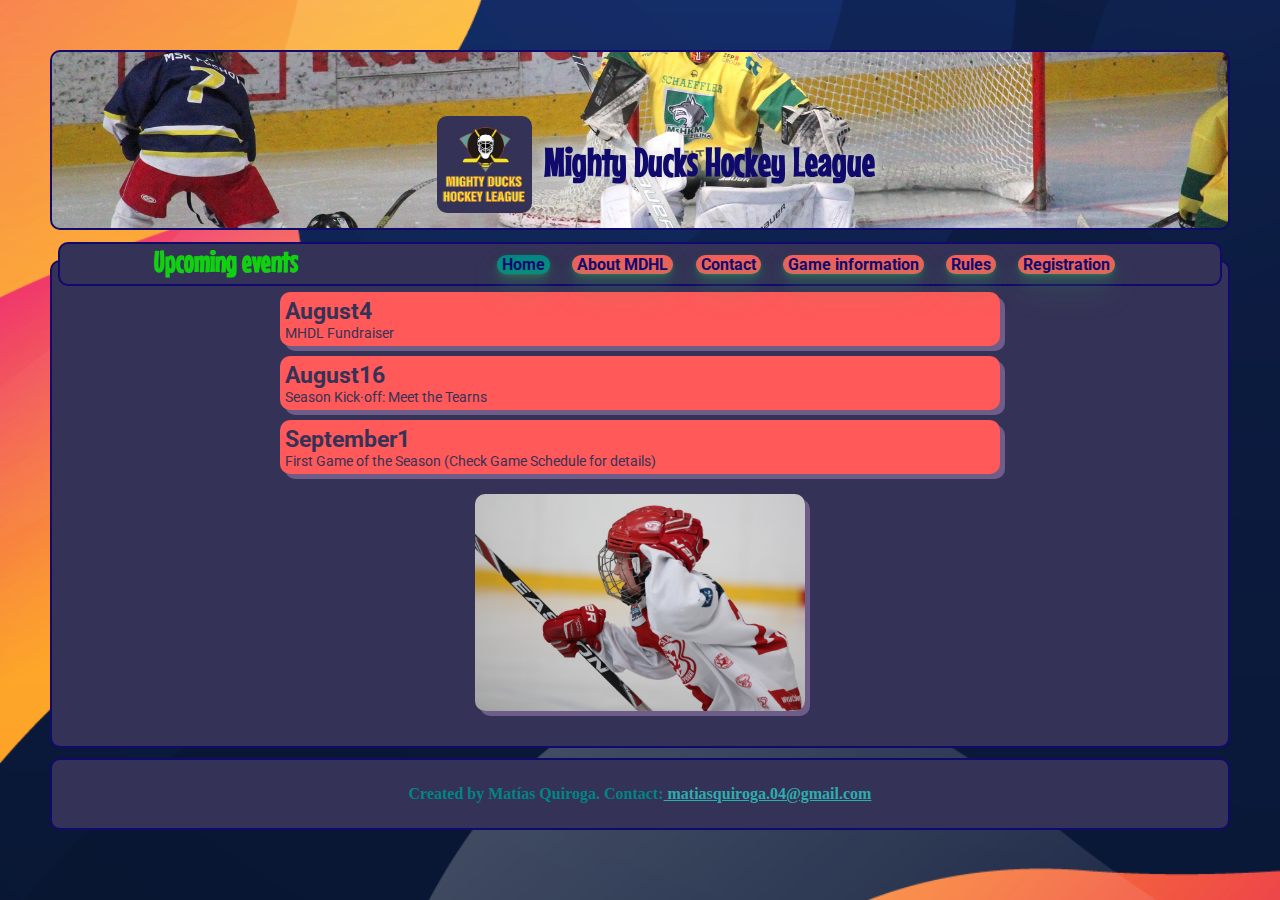
<file: index.html>
<!DOCTYPE html>
<html lang="en">

<head>
    <meta charset="UTF-8">
    <meta http-equiv="X-UA-Compatible" content="IE=edge">
    <meta name="viewport" content="width=device-width, initial-scale=1.0">
    <link rel="shortcut icon" href="/assets/icono.ico">
    <link href="/css/mdhl.css" rel="stylesheet">
    <link rel="preconnect" href="https://fonts.googleapis.com">
    <link rel="preconnect" href="https://fonts.gstatic.com" crossorigin>
    <link href="https://fonts.googleapis.com/css2?family=Mouse+Memoirs&family=Roboto:ital,wght@1,300;1,400&display=swap"
        rel="stylesheet">
    <title>MDHL</title>
</head>

<body>
    <header>
        <div class="container">
            <div>
                <h1>Mighty Ducks Hockey League</h1>
            </div>

            <a href="#" class="logo__container">
                <img class="logo" src="assets/LogoMightyducks-01.png" alt="logo">

            </a>

        </div>

        <div class="title">
            <nav>
                <button class="btn btn__active">
                    <a class="link" href="#">Home</a>
                </button>
                <button class="btn">
                    <a class="link" href="about.html">About MDHL</a>
                </button>
                <button class="btn">
                    <a class="link" href="contact.html">Contact</a>
                </button>
                <button class="btn">
                    <a class="link" href="game.html">Game information</a>
                </button>
                <button class="btn">
                    <a class="link" href="rules.html">Rules</a>
                </button>
                <button class="btn">
                    <a class="link" href="form.html">Registration</a>
                </button>
            </nav>
            <h2>Upcoming events </h2>
        </div>

    </header>





    <main>

        <section>


            <article>
                <h3>August4</h3>
                <p>MHDL Fundraiser</p>
            </article>
            <article>
                <h3>August16</h3>
                <p>Season Kick·off: Meet the Tearns</p>
            </article>
            <article>
                <h3>September1</h3>
                <p>First Game of the Season (Check Game Schedule for details)
                </p>
            </article>
        </section>

        <aside>
            <a href="#">
                <img class="aside_img" src="assets/hockey1.jpg" alt="">

            </a>
        </aside>

    </main>


    <footer>

        <div>
            <h4>Created by Matías Quiroga. Contact:<a href="mailto:matiasquiroga.04@gmail.com">
                    matiasquiroga.04@gmail.com</a>
            </h4>
        </div>
    </footer>

</body>

</html>
</file>
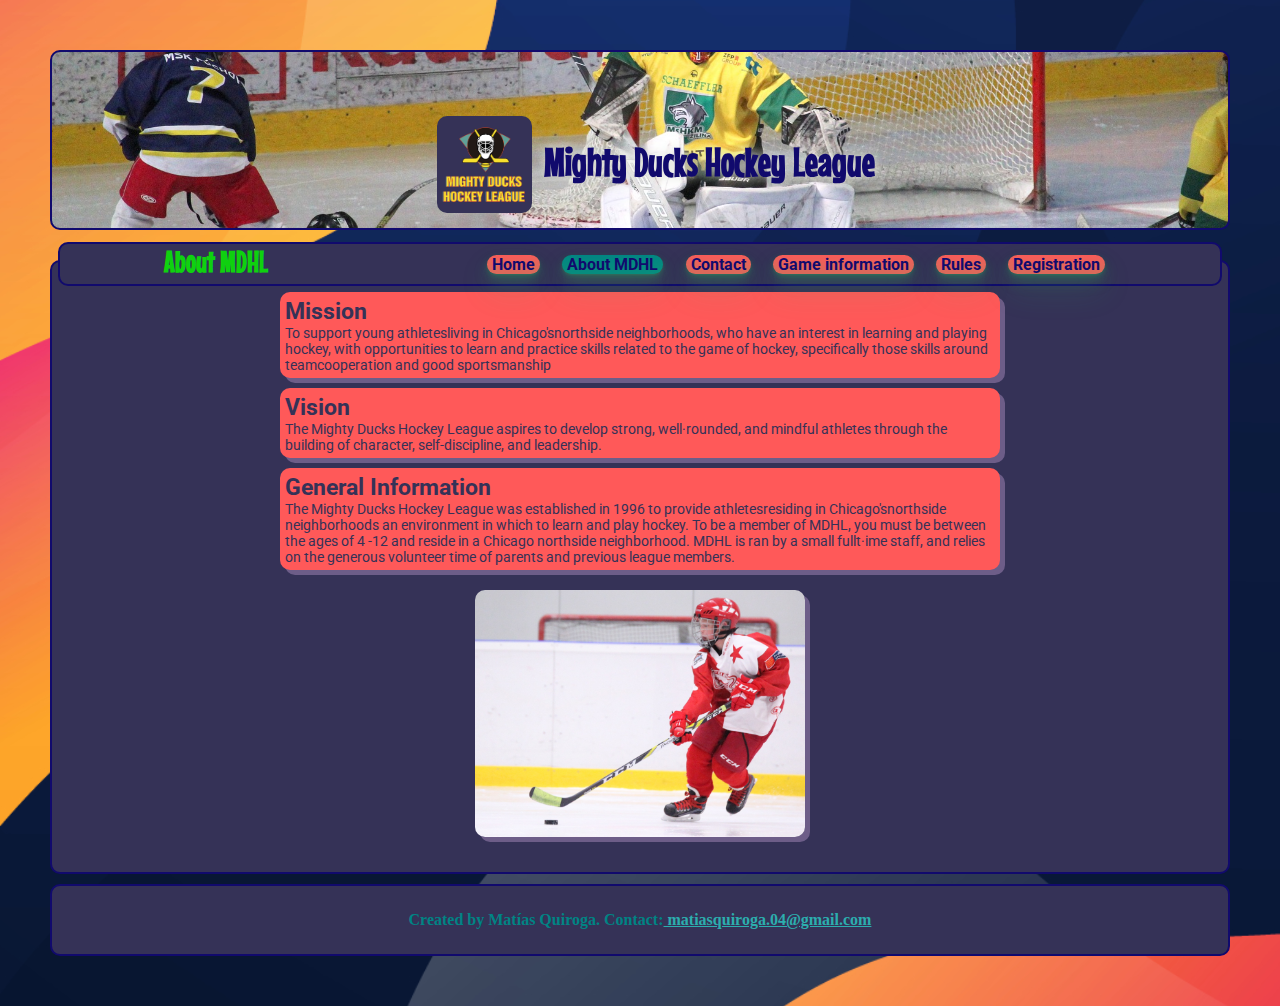
<file: about.html>
<!DOCTYPE html>
<html lang="en">

<head>
    <meta charset="UTF-8">
    <meta http-equiv="X-UA-Compatible" content="IE=edge">
    <meta name="viewport" content="width=device-width, initial-scale=1.0">
    <link href="/css/mdhl.css" rel="stylesheet">
    <link rel="preconnect" href="https://fonts.googleapis.com">
    <link rel="preconnect" href="https://fonts.gstatic.com" crossorigin>
    <link href="https://fonts.googleapis.com/css2?family=Mouse+Memoirs&family=Roboto:ital,wght@1,300;1,400&display=swap"
        rel="stylesheet">
    <title>MDHL</title>
</head>

<body>
    
    <header>
        <div class="container">
        <div>
            <h1>Mighty Ducks Hockey League</h1>
        </div>
        <a class="logo__container" href="#">
            <img class="logo" src="assets/LogoMightyducks-01.png" alt="">

        </a>

    </div>
         <div class="title"><nav>
            <button class="btn">
                <a class="link" href="index.html">Home</a>
            </button>
            <button class="btn btn__active">
                <a class="link" href="">About MDHL</a>
            </button>
            <button class="btn">
                <a class="link" href="contact.html">Contact</a>
            </button>
            <button class="btn">
               <a class="link" href="game.html">Game information</a>
           </button>
           <button class="btn">
               <a class="link" href="rules.html">Rules</a>
           </button>
           <button class="btn">
            <a class="link" href="form.html">Registration</a>
           </button>
     
         </nav>
            <h2>About MDHL</h2>
        </div>
    </header>



    <main>
        
        <section>
            
            <article>
                <h3>Mission</h3>
                <p>To support young athletesliving in Chicago'snorthside neighborhoods, who have an interest in
                    learning and playing hockey, with opportunities to learn and practice skills related to the game of
                    hockey, specifically those skills around teamcooperation and good sportsmanship</p>
            </article>
            <article>
                <h3>Vision</h3>
                <p>The Mighty Ducks Hockey League aspires to develop strong, well·rounded, and mindful
                    athletes through the building of character, self-discipline, and leadership.</p>
            </article>
            <article>
                <h3>General Information</h3>
                <p>The Mighty Ducks Hockey League was established in 1996 to provide athletesresiding in
                    Chicago'snorthside neighborhoods an environment in which to learn and play hockey. To be a
                    member of MDHL, you must be between the ages of 4 -12 and reside in a Chicago northside
                    neighborhood. MDHL is ran by a small fullt·ime staff, and relies on the generous volunteer time of
                    parents and previous league members.</p>
            </article>
        </section>

        <aside>
            <a href="#">
                <img class="aside_img" src="assets/hockey2.jpg" alt="">

            </a>

        </aside>
    </main>

    <footer>
        <div>
            <h4>Created by Matías Quiroga. Contact:<a href="mailto:matiasquiroga.04@gmail.com"> matiasquiroga.04@gmail.com</a>
            </h4>
        </div>
    </footer>

</body>

</html>
</file>
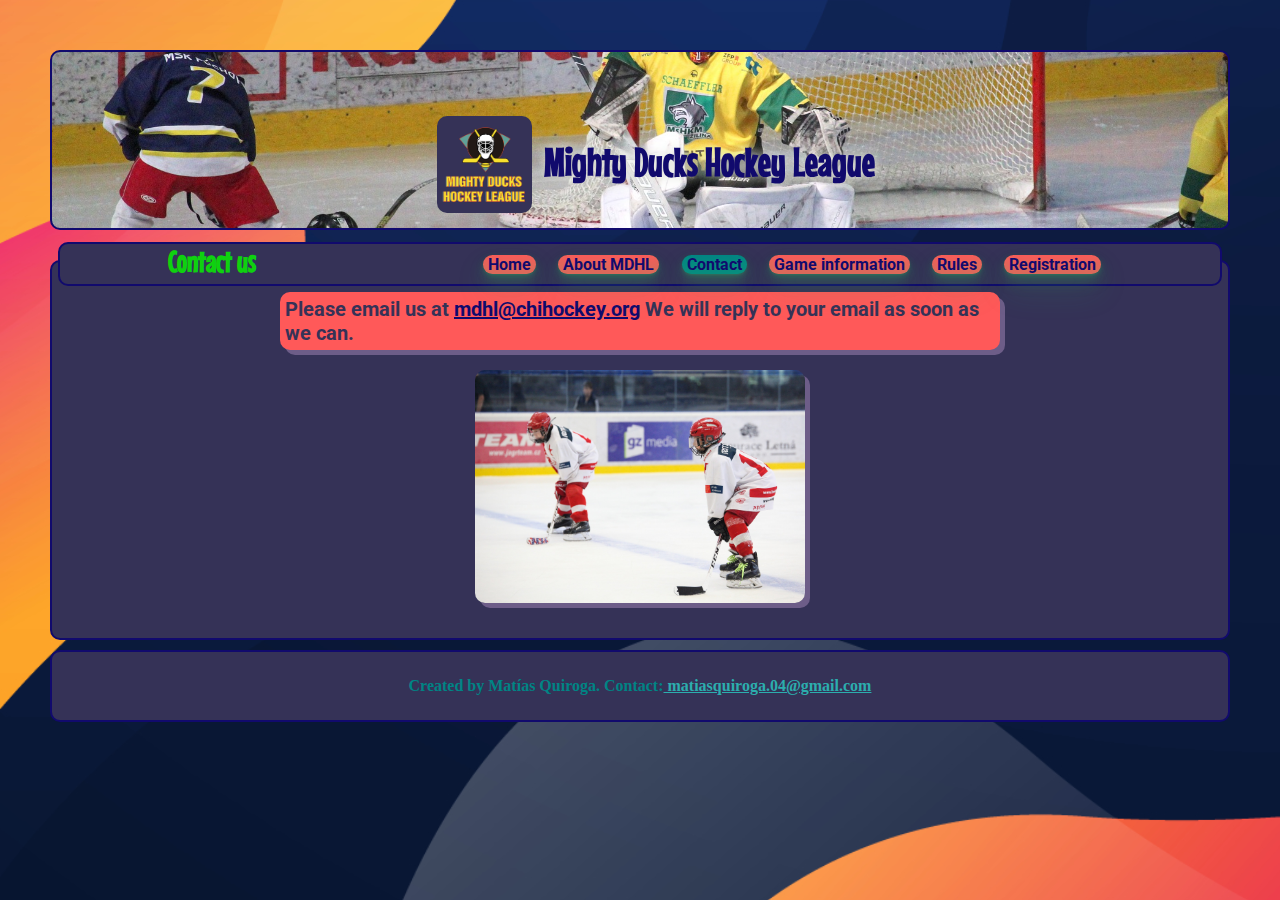
<file: contact.html>
<!DOCTYPE html>
<html lang="en">

<head>
    <meta charset="UTF-8">
    <meta http-equiv="X-UA-Compatible" content="IE=edge">
    <meta name="viewport" content="width=device-width, initial-scale=1.0">
    <link href="/css/mdhl.css" rel="stylesheet">
    <link rel="preconnect" href="https://fonts.googleapis.com">
    <link rel="preconnect" href="https://fonts.gstatic.com" crossorigin>
    <link href="https://fonts.googleapis.com/css2?family=Mouse+Memoirs&family=Roboto:ital,wght@1,300;1,400&display=swap"
        rel="stylesheet">
    <title>MDHL</title>
</head>

<body>
    <header>
        <div class="container">
        <div>
            <h1>Mighty Ducks Hockey League</h1>
        </div>

        <a class="logo__container" href="#">
            <img class="logo" src="assets/LogoMightyducks-01.png" alt="">

        </a>
    </div>
        <div class="title">
            <nav>
                <button class="btn">
                    <a class="link" href="index.html">Home</a>
                </button>
                <button class="btn">
                    <a class="link" href="about.html">About MDHL</a>
                </button>
                <button class="btn btn__active">
                    <a class="link" href="#">Contact</a>
                </button>
                <button class="btn">
                   <a class="link" href="game.html">Game information</a>
               </button>
               <button class="btn">
                   <a class="link" href="rules.html">Rules</a>
               </button>
               <button class="btn">
                <a class="link" href="form.html">Registration</a>
            </button>
        
            </nav>
            <h2>Contact us</h2>
        </div>
    </header>

    


    <main>
        
        <section>

            <article>
                <h4>Please email us at <a href="mailto:mdhl@chihockey.org"> mdhl@chihockey.org</a>
                    We will reply to your email as soon as we can.</h4>
            </article>
        </section>
        <aside>
            <a href="#">
                <img class="aside_img" src="assets/hockey3.jpg" alt="">

            </a>
        </aside>
    </main>

    <footer>
        <div>
            <h4>Created by Matías Quiroga. Contact:<a href="mailto:matiasquiroga.04@gmail.com"> matiasquiroga.04@gmail.com</a>
            </h4>
        </div>
    </footer>

</body>

</html>
</file>
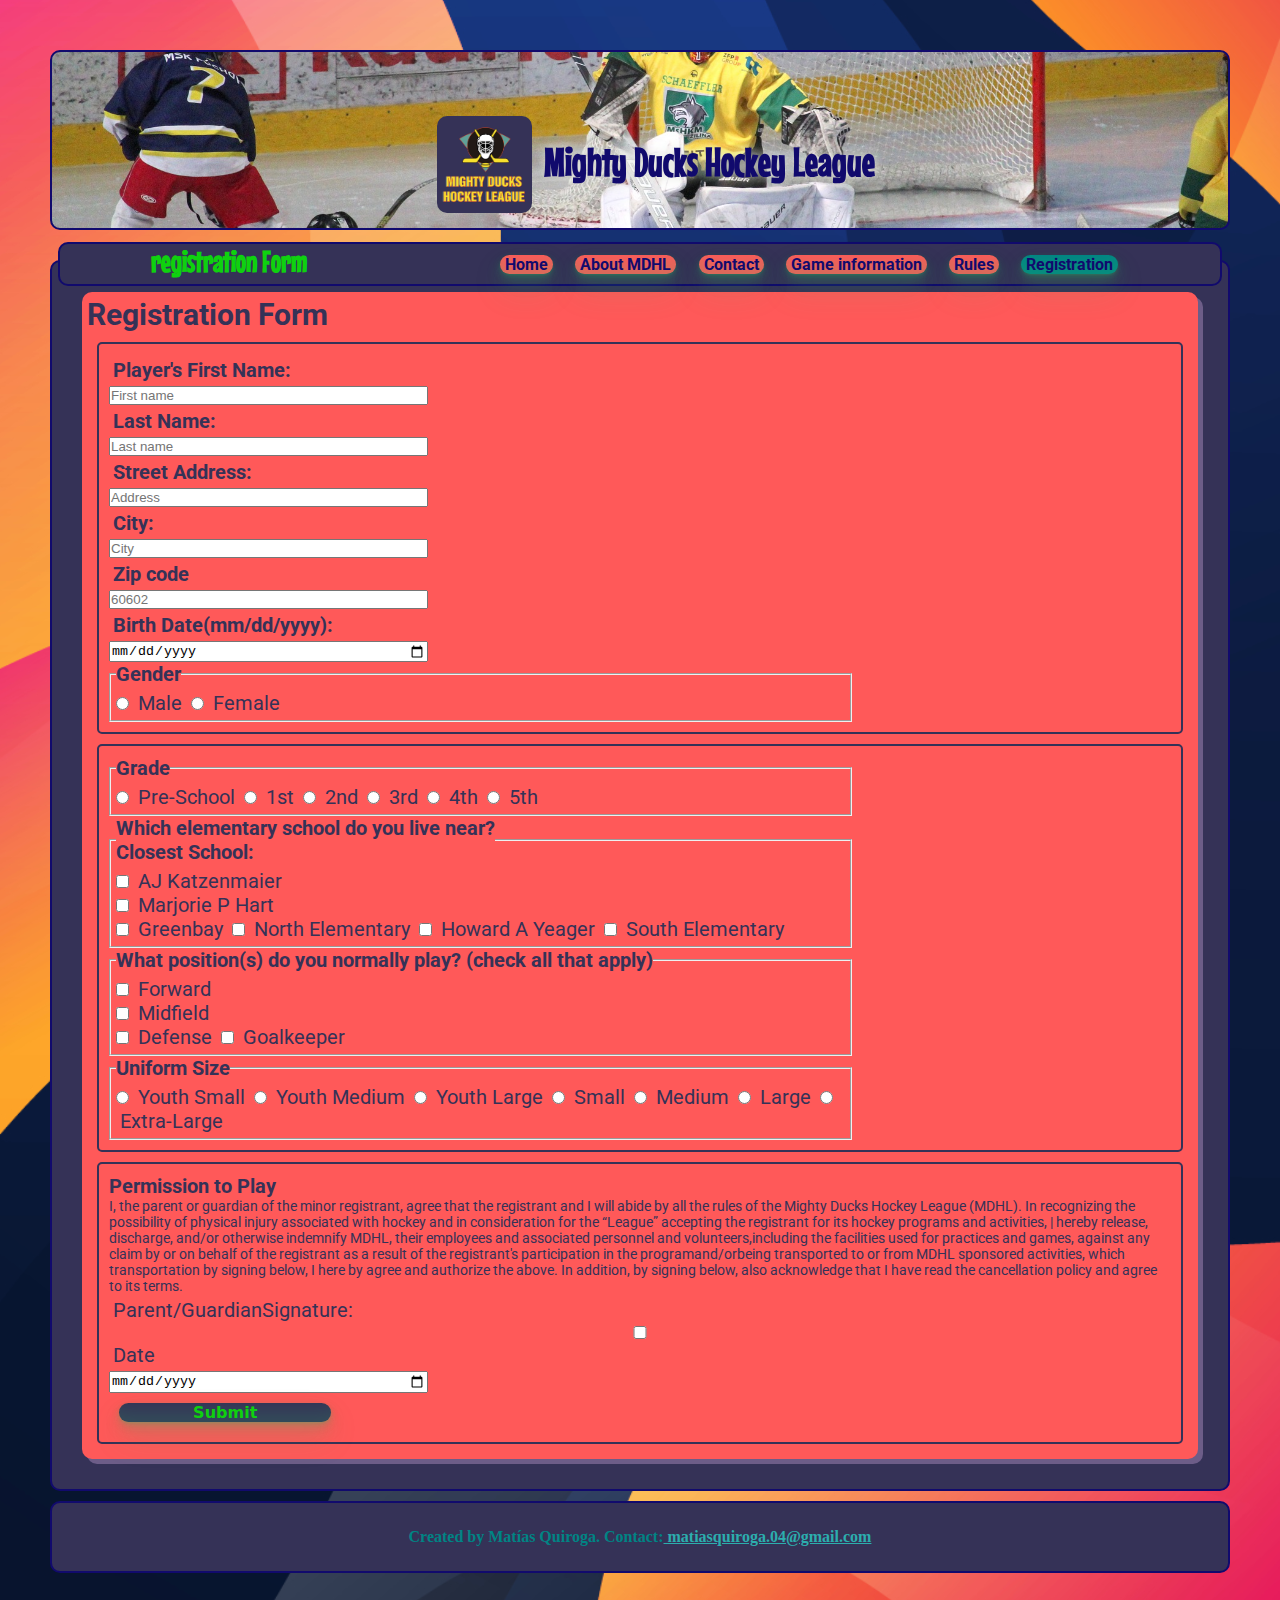
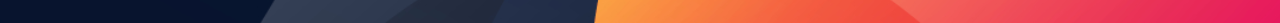
<file: form.html>
<!DOCTYPE html>
<html lang="en">

<head>
    <meta charset="UTF-8">
    <meta http-equiv="X-UA-Compatible" content="IE=edge">
    <meta name="viewport" content="width=device-width, initial-scale=1.0">
    <link rel="shortcut icon" href="/assets/icono.ico">
    <link href="/css/mdhl.css" rel="stylesheet">
    <link rel="preconnect" href="https://fonts.googleapis.com">
    <link rel="preconnect" href="https://fonts.gstatic.com" crossorigin>
    <link href="https://fonts.googleapis.com/css2?family=Mouse+Memoirs&family=Roboto:ital,wght@1,300;1,400&display=swap"
        rel="stylesheet">
    <title>MDHL</title>
</head>

<body>
    <header>
        <div class="container">
            <div>
                <h1>Mighty Ducks Hockey League</h1>
            </div>

            <a href="#" class="logo__container">
                <img class="logo" src="assets/LogoMightyducks-01.png" alt="logo">

            </a>

        </div>

        <div class="title">
            <nav>
                <button class="btn">
                    <a class="link" href="index.html">Home</a>
                </button>
                <button class="btn">
                    <a class="link" href="about.html">About MDHL</a>
                </button>
                <button class="btn">
                    <a class="link" href="contact.html">Contact</a>
                </button>
                <button class="btn">
                    <a class="link" href="game.html">Game information</a>
                </button>
                <button class="btn">
                    <a class="link" href="rules.html">Rules</a>
                </button>
                <button class="btn btn__active">
                    <a class="link" href="form.html">Registration</a>
                </button>
            </nav>
            <h2>registration Form</h2>
        </div>

    </header>





    <main>

        <section>
            <article class="form__article">

                <form action="/server.html" method="get">
                    <h2> Registration Form</h2>

                    <div class="form__container">
                        <label for="fname" required>
                            <h4>Player's First Name:</h4>
                        </label>
                        <input type="text" id="fname" name="fname" placeholder="First name" class="box" required>
                        <label for="lname">
                            <h4>Last Name:</h4>
                        </label>
                        <input type="text" id="lname" name="lname" placeholder="Last name" class="box" required>
                        <label for="address">
                            <h4>Street Address:</h4>
                        </label>
                        <input type="text" id="address" name="address" placeholder="Address" class="box">
                        <label for="city">
                            <h4>City:</h4>
                        </label>
                        <input type="text" id="city" name="city" placeholder="City" class="box">
                        <label for="zipcode">
                            <h4>Zip code</h4>
                        </label>
                        <input type="text" id="zipcode" name="zipcode" placeholder="60602" pattern="[0-9]{5}" class="box">
                        <label for="birthday">
                            <h4>Birth Date(mm/dd/yyyy):</h4>
                        </label>
                        <input type="date" id="birthday" name="birthday" placeholder="10/10/2011" class="box">
                        <fieldset>
                            <legend>
                                <h4>Gender</h4>
                            </legend>
                            <input type="radio" name="Gender" value="M">
                            <label>Male</label>
                            <input type="radio" name="Gender" value="F">
                            <label>Female</label>
                        </fieldset>
                    </div>
                    <div class="form__container">
                        <fieldset>
                            <legend>
                                <h4>Grade</h4>
                            </legend>
                            <input type="radio" name="Uniform" value="PS">
                            <label>Pre-School</label>
                            <input type="radio" name="Uniform" value="1">
                            <label>1st</label>
                            <input type="radio" name="Uniform" value="2">
                            <label>2nd</label>
                            <input type="radio" name="Uniform" value="3">
                            <label>3rd</label>
                            <input type="radio" name="Uniform" value="4">
                            <label>4th</label>
                            <input type="radio" name="Uniform" value="5">
                            <label>5th</label>
                        </fieldset>
                        <fieldset>
                            <legend>
                                <h4>Which elementary school do you live near?</h4>
                                <h4> Closest School:</h4>
                            </legend>
                            <input type="checkbox" id="school1" name="school1" value="S1">
                            <label for="school1"> AJ Katzenmaier</label><br>
                            <input type="checkbox" id="school2" name="school2" value="S2">
                            <label for="school2"> Marjorie P Hart</label><br>
                            <input type="checkbox" id="school3" name="school3" value="S3">
                            <label for="school3"> Greenbay</label>
                            <input type="checkbox" id="school4" name="school4" value="S4">
                            <label for="school4"> North Elementary</label>
                            <input type="checkbox" id="school5" name="school5" value="S5">
                            <label for="school3"> Howard A Yeager</label>
                            <input type="checkbox" id="school6" name="school6" value="S6">
                            <label for="school6"> South Elementary</label>

                        </fieldset>

                        <fieldset>

                            <legend>
                                <h4>What position(s) do you normally play? (check all that apply)</h4>
                            </legend>
                            <input type="checkbox" id="pos1" name="pos1" value="P1">
                            <label for="pos1">Forward</label><br>
                            <input type="checkbox" id="pos2" name="pos2" value="P2">
                            <label for="pos2">Midfield</label><br>
                            <input type="checkbox" id="pos3" name="pos3" value="P3">
                            <label for="pos3">Defense</label>
                            <input type="checkbox" id="pos4" name="pos4" value="P4">
                            <label for="pos4">Goalkeeper</label>



                        </fieldset>

                        <fieldset>
                            <legend>
                                <h4>Uniform Size</h4>
                            </legend>
                            <input type="radio" name="Uniform" value="U1">
                            <label>Youth Small</label>
                            <input type="radio" name="Uniform" value="U2">
                            <label>Youth Medium</label>
                            <input type="radio" name="Uniform" value="U3">
                            <label>Youth Large</label>
                            <input type="radio" name="Uniform" value="U4">
                            <label>Small</label>
                            <input type="radio" name="Uniform" value="U5">
                            <label>Medium</label>
                            <input type="radio" name="Uniform" value="U6">
                            <label>Large</label>
                            <input type="radio" name="Uniform" value="U7">
                            <label>Extra-Large</label>
                        </fieldset>


                    </div>
                    <div class="form__container">
                        <H4>Permission to Play</H4>
                        <P>
                            I, the parent or guardian of the minor registrant, agree that the registrant and I will
                            abide by all the rules of the Mighty Ducks Hockey League (MDHL). In recognizing the
                            possibility of physical injury associated with hockey and in consideration for the “League”
                            accepting the registrant for its hockey programs and activities, | hereby release,
                            discharge, and/or otherwise indemnify MDHL, their employees and associated personnel and
                            volunteers,including the facilities used for practices and games, against any claim by or on
                            behalf of the registrant as a result of the registrant's participation in the
                            programand/orbeing transported to or from MDHL sponsored activities, which transportation by
                            signing below, I here by agree and authorize the above. In addition, by signing below, also
                            acknowledge that I have read the cancellation policy and agree to its terms.
                        </P>

                        <label for="signature">Parent/GuardianSignature:</label>
                        <input type="checkbox" id="signature" name="signature" value="sg" required>
                        <label for="Date">Date</label>
                        <input type="date" name="Date" id="Date" class="box">

                        <input type="submit" value="Submit" class="btn btn__submit">
                    </div>
                    
                </form>


            </article>
        </section>

    </main>


    <footer>

        <div>
            <h4>Created by Matías Quiroga. Contact:<a href="mailto:matiasquiroga.04@gmail.com">
                    matiasquiroga.04@gmail.com</a>
            </h4>
        </div>
    </footer>

</body>

</html>
</file>
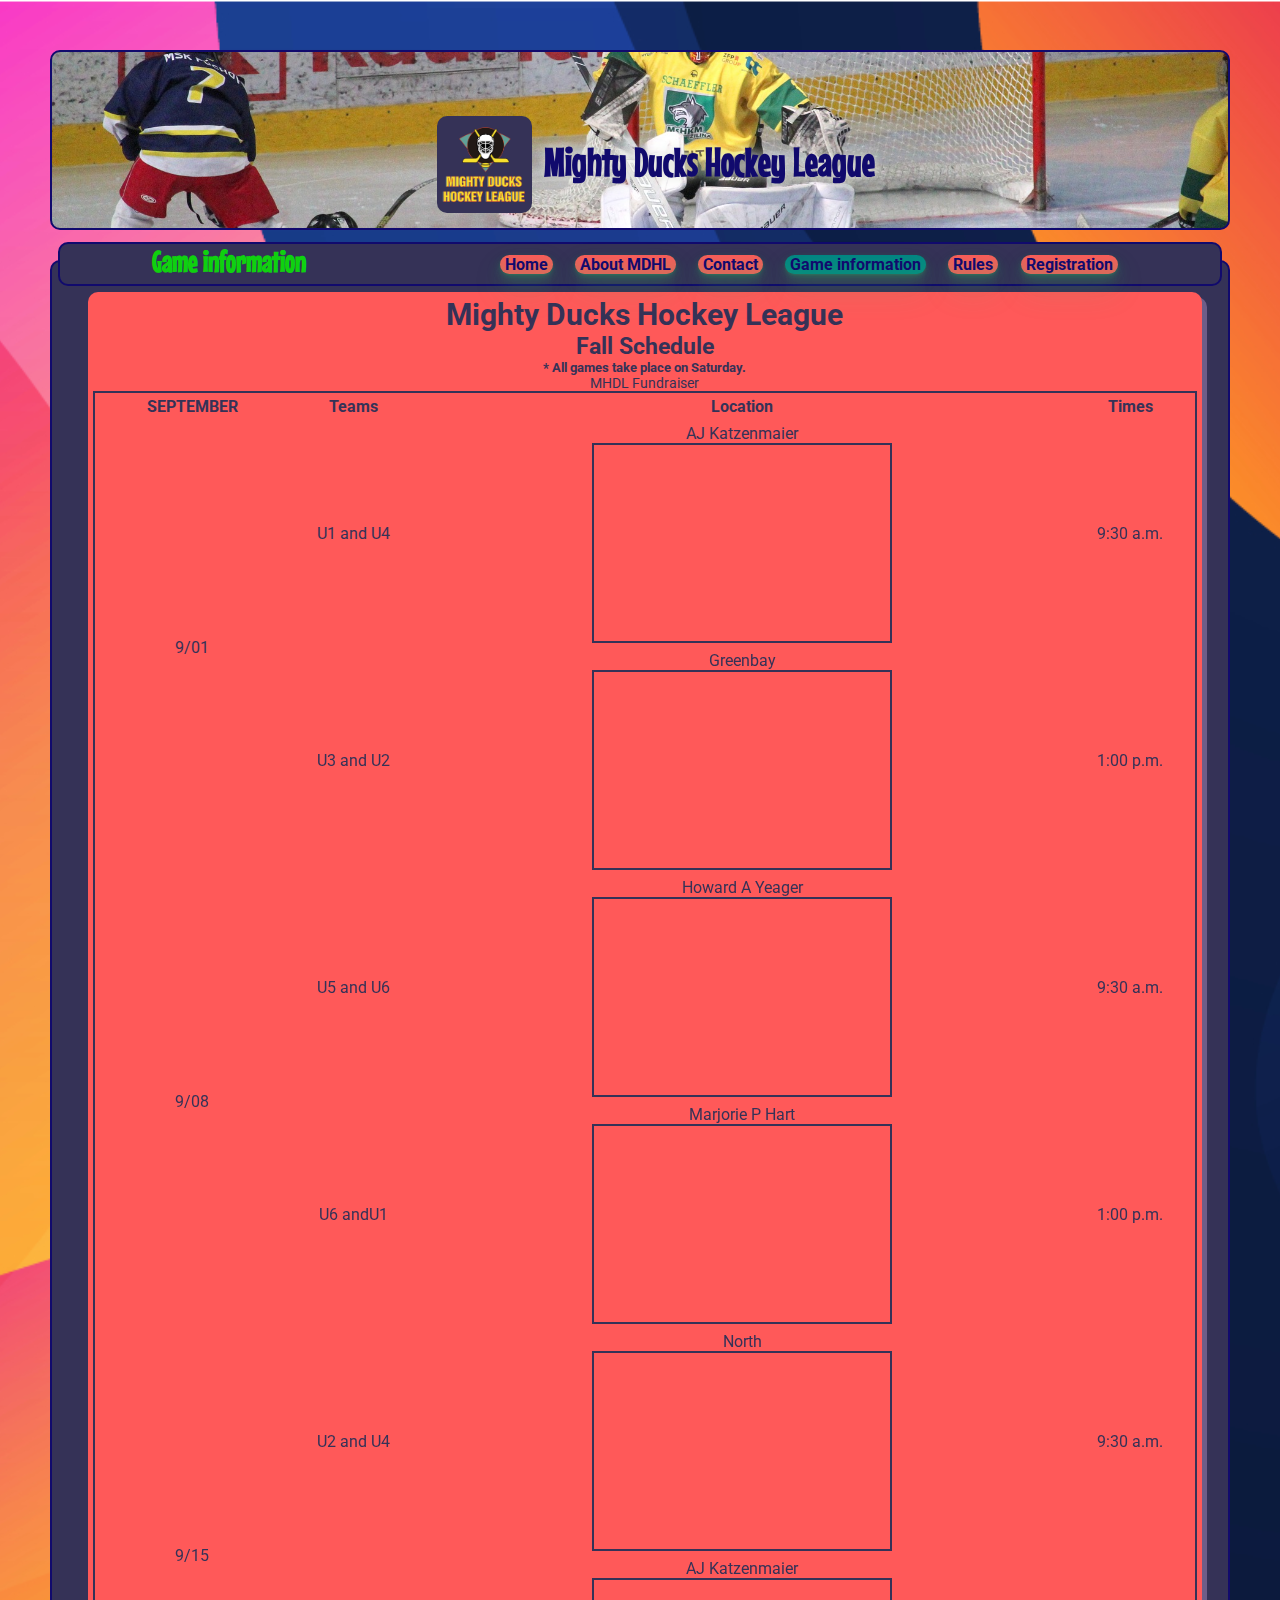
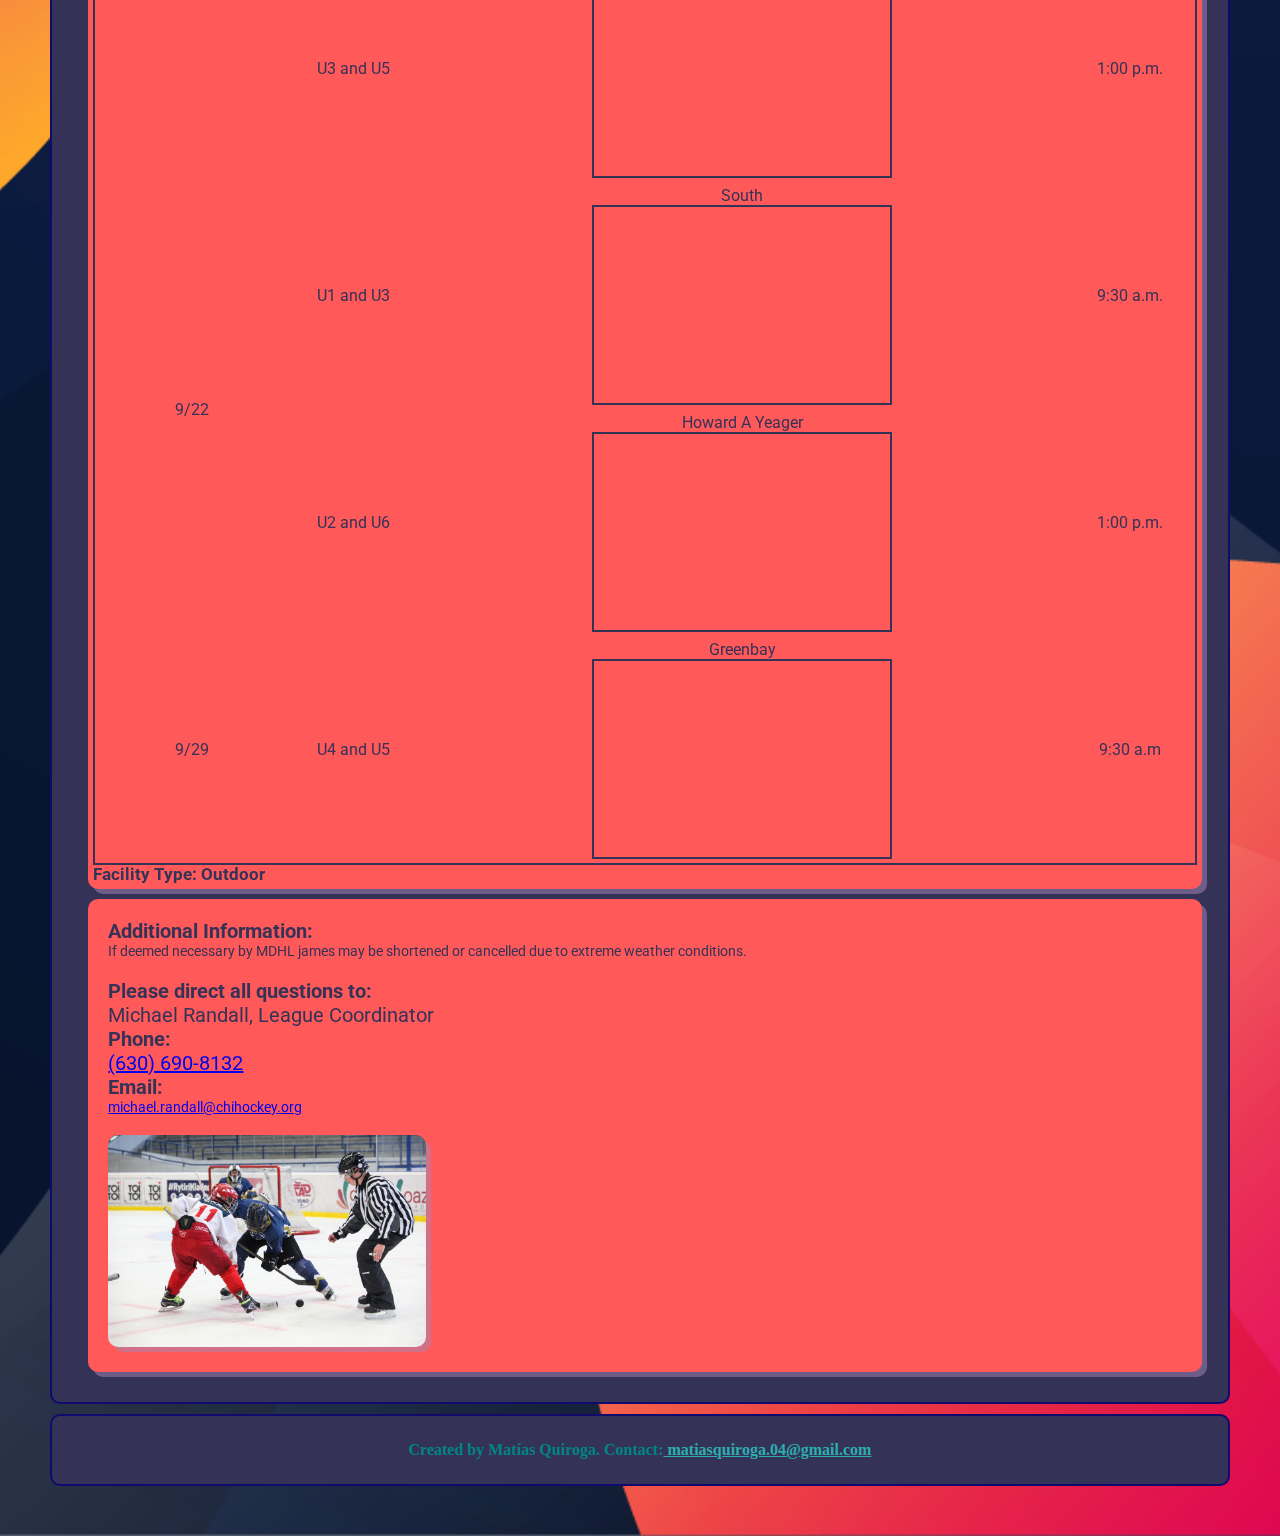
<file: game.html>
<!DOCTYPE html>
<html lang="en">

<head>
    <meta charset="UTF-8">
    <meta http-equiv="X-UA-Compatible" content="IE=edge">
    <meta name="viewport" content="width=device-width, initial-scale=1.0">
    <link rel="shortcut icon" href="/assets/icono.ico">
    <link href="/css/mdhl.css" rel="stylesheet">
    <link rel="preconnect" href="https://fonts.googleapis.com">
    <link rel="preconnect" href="https://fonts.gstatic.com" crossorigin>
    <link href="https://fonts.googleapis.com/css2?family=Mouse+Memoirs&family=Roboto:ital,wght@1,300;1,400&display=swap"
        rel="stylesheet">
    <title>MDHL</title>
</head>

<body>
    <header>
        <div class="container">
            <div>
                <h1>Mighty Ducks Hockey League</h1>
            </div>

            <a href="#" class="logo__container">
                <img class="logo" src="assets/LogoMightyducks-01.png" alt="logo">

            </a>

        </div>

        <div class="title">
            <nav>
                <button class="btn">
                    <a class="link" href="index.html">Home</a>
                </button>
                <button class="btn">
                    <a class="link" href="about.html">About MDHL</a>
                </button>
                <button class="btn">
                    <a class="link" href="contact.html">Contact</a>
                </button>
                <button class="btn btn__active">
                    <a class="link" href="#">Game information</a>
                </button>
                <button class="btn">
                    <a class="link" href="rules.html">Rules</a>
                </button>
                <button class="btn">
                    <a class="link" href="form.html">Registration</a>
                </button>
            </nav>
            <h2>Game information</h2>
        </div>

    </header>





    <main>

        <section class="game">


            <article>

                <table>
                    <caption>
                        <h2>Mighty Ducks Hockey League</h2>
                        <h3>Fall Schedule</h3>
                        <h6>* All games take place on Saturday.</h6>
                        <p>MHDL Fundraiser</p>
                    </caption>
                    <thead>
                        <tr>
                            <th rowspan="2">SEPTEMBER</th>
                            <th rowspan="2">Teams</th>
                            <th rowspan="2">Location</th>
                            <th rowspan="2">Times</th>
                        </tr>

                    </thead>
                    <tbody>
                        <tr>
                            <td rowspan="2">9/01</td>
                            <td>U1 and U4</td>
                            <td class="location">AJ Katzenmaier <iframe src="https://www.google.com/maps/embed?pb=!1m18!1m12!1m3!1d2969.657018148467!2d-87.63125808514262!3d41.900232772008856!2m3!1f0!2f0!3f0!3m2!1i1024!2i768!4f13.1!3m3!1m2!1s0x880fd34e07f69da7%3A0x15e198c063fc787c!2sAJ%20Katzenmaier%20Elementary!5e0!3m2!1ses-419!2sar!4v1661099440903!5m2!1ses-419!2sar" allowfullscreen="" loading="lazy" referrerpolicy="no-referrer-when-downgrade"></iframe></td>
                            <td>9:30 a.m.</td>
                        </tr>
                    
                        <tr>
                            <td>U3 and U2</td>
                            <td class="location">Greenbay <iframe src="https://www.google.com/maps/embed?pb=!1m18!1m12!1m3!1d2969.022798630865!2d-87.64206067931613!3d41.913868614431394!2m3!1f0!2f0!3f0!3m2!1i1024!2i768!4f13.1!3m3!1m2!1s0x880fd3407260c45b%3A0xb351205fae50c6f3!2sGreenbay%20Elementary!5e0!3m2!1ses-419!2sar!4v1661099877365!5m2!1ses-419!2sar"  allowfullscreen="" loading="lazy" referrerpolicy="no-referrer-when-downgrade"></iframe></td>
                            <td>1:00 p.m.</td>
                        </tr>
                        <tr>
                            <td rowspan="2">9/08</td>
                            <td>U5 and U6</td>
                            <td class="location">Howard A Yeager<iframe src="https://www.google.com/maps/embed?pb=!1m18!1m12!1m3!1d2968.585269407879!2d-87.66512358514179!3d41.92327347056614!2m3!1f0!2f0!3f0!3m2!1i1024!2i768!4f13.1!3m3!1m2!1s0x880fd2e37f852467%3A0xb6cb22b2f0358874!2sHoward%20A%20Yeager%20Elementary!5e0!3m2!1ses-419!2sar!4v1661099935726!5m2!1ses-419!2sar"  allowfullscreen="" loading="lazy" referrerpolicy="no-referrer-when-downgrade"></iframe></td>
                            <td>9:30 a.m.</td>
                        </tr>
                    
                        <tr>
                            <td>U6 andU1</td>
                            <td class="location">Marjorie P Hart<iframe src="https://www.google.com/maps/embed?pb=!1m18!1m12!1m3!1d2968.289653643592!2d-87.64816138514159!3d41.92962687016804!2m3!1f0!2f0!3f0!3m2!1i1024!2i768!4f13.1!3m3!1m2!1s0x880fd30f2637f9d7%3A0xdbff5d5dfcfcfa35!2sMarjorie%20P%20Hart%20Elementary!5e0!3m2!1ses-419!2sar!4v1661100003812!5m2!1ses-419!2sar"  allowfullscreen="" loading="lazy" referrerpolicy="no-referrer-when-downgrade"></iframe></td>
                            <td>1:00 p.m.</td>
                        </tr>
                    
                        <tr>
                            <td rowspan="2">9/15</td>
                            <td>U2 and U4</td>
                            <td class="location">North<iframe src="https://www.google.com/maps/embed?pb=!1m18!1m12!1m3!1d95018.73161644708!2d-87.71616074004092!3d41.907148871575906!2m3!1f0!2f0!3f0!3m2!1i1024!2i768!4f13.1!3m3!1m2!1s0x880fd33af14860a5%3A0x5736e62f19086c62!2sNorth%20Elementary!5e0!3m2!1ses-419!2sar!4v1661100188949!5m2!1ses-419!2sar"  allowfullscreen="" loading="lazy" referrerpolicy="no-referrer-when-downgrade"></iframe></td>
                            <td>9:30 a.m.</td>
                        </tr>
                    
                        <tr>
                            <td> U3 and U5</td>
                            <td class="location">AJ Katzenmaier<iframe src="https://www.google.com/maps/embed?pb=!1m18!1m12!1m3!1d2969.657018148467!2d-87.63125808514262!3d41.900232772008856!2m3!1f0!2f0!3f0!3m2!1i1024!2i768!4f13.1!3m3!1m2!1s0x880fd34e07f69da7%3A0x15e198c063fc787c!2sAJ%20Katzenmaier%20Elementary!5e0!3m2!1ses-419!2sar!4v1661099440903!5m2!1ses-419!2sar"  allowfullscreen="" loading="lazy" referrerpolicy="no-referrer-when-downgrade"></iframe></td>
                            <td>1:00 p.m.</td>
                        </tr>
                    
                        <tr>
                            <td rowspan="2">9/22</td>
                            <td>U1 and U3</td>
                            <td class="location">South<iframe src="https://www.google.com/maps/embed?pb=!1m18!1m12!1m3!1d379401.017566629!2d-88.16619615198063!3d42.02022106448833!2m3!1f0!2f0!3f0!3m2!1i1024!2i768!4f13.1!3m3!1m2!1s0x880fb7ad3c474b63%3A0x93bdf85af2a839ed!2sSOUTH%20ELEMENTARY%20SCHOOL!5e0!3m2!1ses-419!2sar!4v1661100262956!5m2!1ses-419!2sar"  allowfullscreen="" loading="lazy" referrerpolicy="no-referrer-when-downgrade"></iframe></td>
                            <td>9:30 a.m.</td>
                        </tr>
                    
                        <tr>
                            <td>U2 and U6</td>
                            <td class="location">Howard A Yeager<iframe src="https://www.google.com/maps/embed?pb=!1m18!1m12!1m3!1d2968.585269407879!2d-87.66512358514179!3d41.92327347056614!2m3!1f0!2f0!3f0!3m2!1i1024!2i768!4f13.1!3m3!1m2!1s0x880fd2e37f852467%3A0xb6cb22b2f0358874!2sHoward%20A%20Yeager%20Elementary!5e0!3m2!1ses-419!2sar!4v1661099935726!5m2!1ses-419!2sar"  allowfullscreen="" loading="lazy" referrerpolicy="no-referrer-when-downgrade"></iframe></td>
                            <td>1:00 p.m.</td>
                        </tr>
                    
                        <tr>
                            <td>9/29</td>
                            <td>U4 and U5</td>
                            <td class="location">Greenbay<iframe src="https://www.google.com/maps/embed?pb=!1m18!1m12!1m3!1d2969.022798630865!2d-87.64206067931613!3d41.913868614431394!2m3!1f0!2f0!3f0!3m2!1i1024!2i768!4f13.1!3m3!1m2!1s0x880fd3407260c45b%3A0xb351205fae50c6f3!2sGreenbay%20Elementary!5e0!3m2!1ses-419!2sar!4v1661099877365!5m2!1ses-419!2sar"  allowfullscreen="" loading="lazy" referrerpolicy="no-referrer-when-downgrade"></iframe></td>
                            <td>9:30 a.m</td>
                        </tr>
                    </tbody>
                </table>
                <h5>Facility Type: Outdoor</h5>
            </article>
            <article class="game2">
                <div>
                    <h4>Additional Information:</h4>
                    <p> If deemed necessary by MDHL james may be shortened
                        or cancelled due to extreme weather conditions.</p>
                </div>

                <div>
                    <h4> Please direct all questions to:</h4> Michael Randall, League Coordinator

                    <h4>Phone:</h4> <a href="tel:6306908132"> (630) 690-8132</a>
                    <h4>Email:</h4>
                    <p><a href="mailto:michael.randall@chihockey.org">michael.randall@chihockey.org</a></p>
                </div>
                <aside>
                    <a href="#">
                        <img class="aside_img" src="assets/image1.jpg" alt="">

                    </a>
                </aside>
            </article>

        </section>



    </main>


    <footer>

        <div>
            <h4>Created by Matías Quiroga. Contact:<a href="mailto:matiasquiroga.04@gmail.com">
                    matiasquiroga.04@gmail.com</a>
            </h4>
        </div>
    </footer>

</body>

</html>
</file>
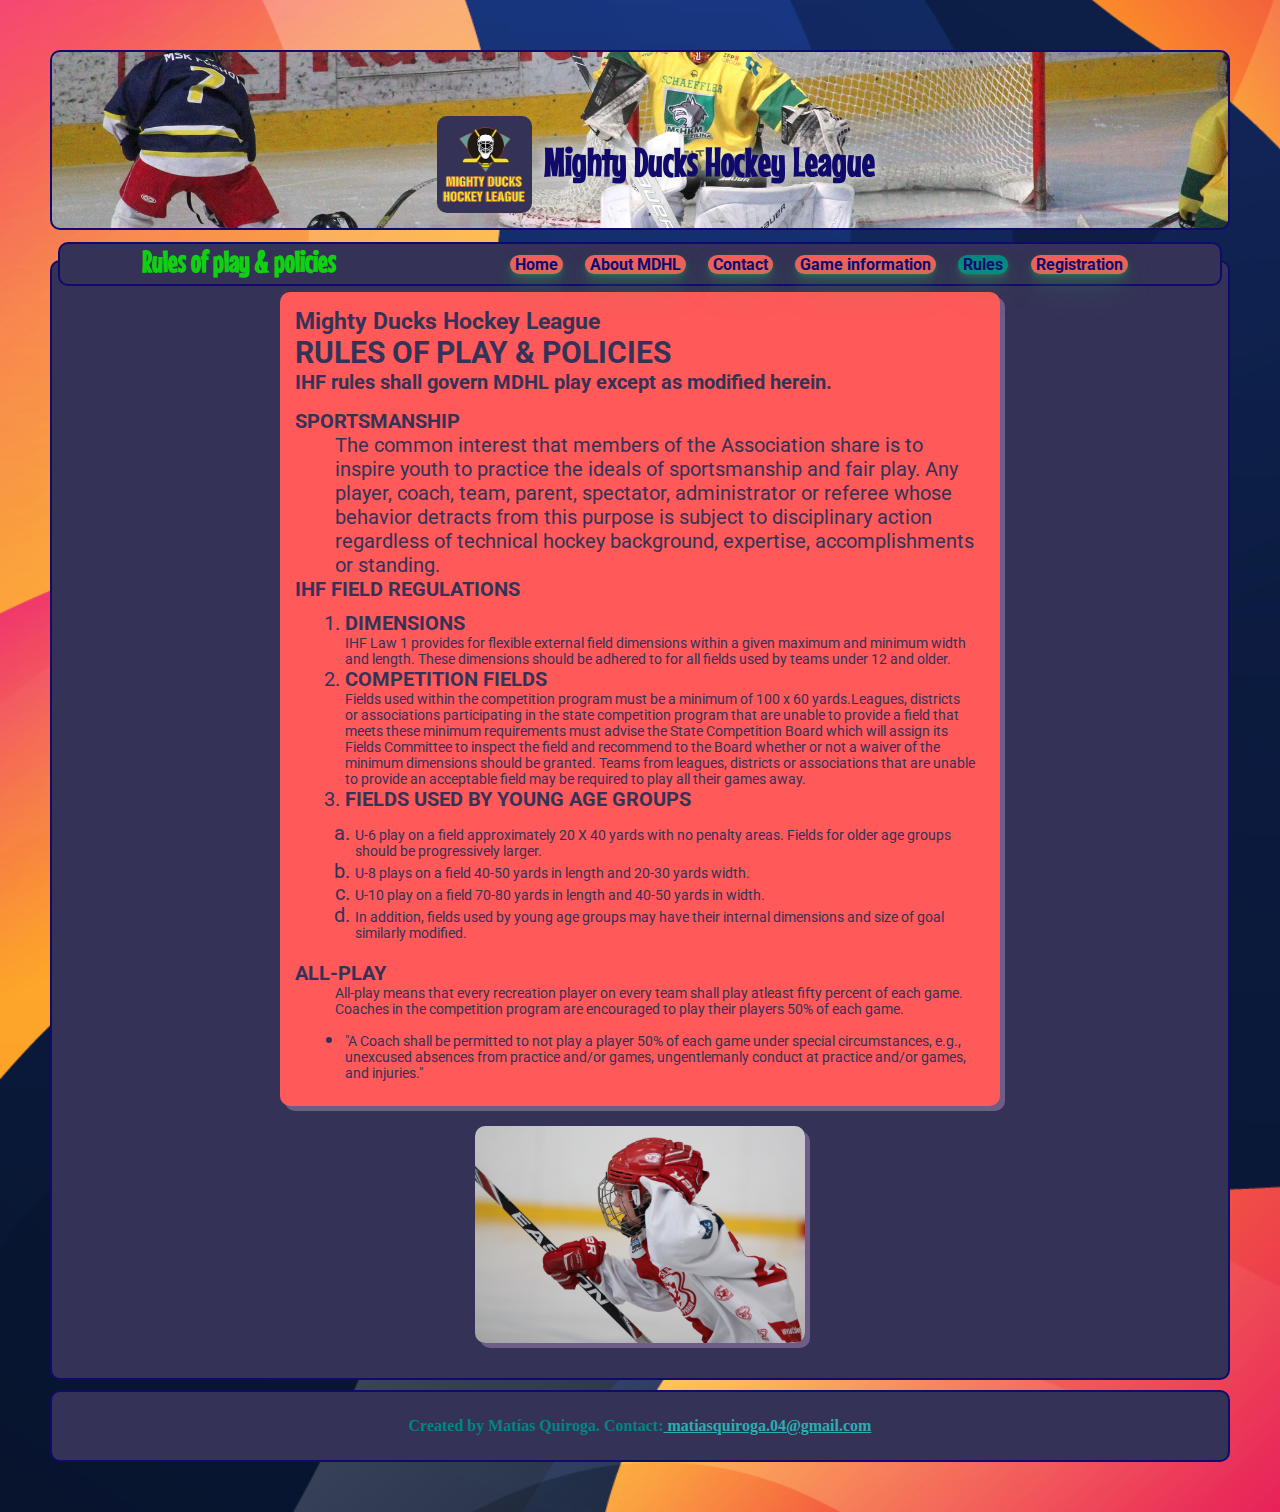
<file: rules.html>
<!DOCTYPE html>
<html lang="en">

<head>
    <meta charset="UTF-8">
    <meta http-equiv="X-UA-Compatible" content="IE=edge">
    <meta name="viewport" content="width=device-width, initial-scale=1.0">
    <link rel="shortcut icon" href="/assets/icono.ico">
    <link href="/css/mdhl.css" rel="stylesheet">
    <link rel="preconnect" href="https://fonts.googleapis.com">
    <link rel="preconnect" href="https://fonts.gstatic.com" crossorigin>
    <link href="https://fonts.googleapis.com/css2?family=Mouse+Memoirs&family=Roboto:ital,wght@1,300;1,400&display=swap"
        rel="stylesheet">
    <title>MDHL</title>
</head>

<body>
    <header>
        <div class="container">
            <div>
                <h1>Mighty Ducks Hockey League</h1>
            </div>

            <a href="#" class="logo__container">
                <img class="logo" src="assets/LogoMightyducks-01.png" alt="logo">

            </a>

        </div>

        <div class="title">
            <nav>
                <button class="btn">
                    <a class="link" href="index.html">Home</a>
                </button>
                <button class="btn">
                    <a class="link" href="about.html">About MDHL</a>
                </button>
                <button class="btn">
                    <a class="link" href="contact.html">Contact</a>
                </button>
                <button class="btn">
                    <a class="link" href="game.html">Game information</a>
                </button>
                <button class="btn btn__active">
                    <a class="link" href="#">Rules</a>
                </button>
                <button class="btn">
                    <a class="link" href="form.html">Registration</a>
                </button>
            </nav>
            <h2>Rules of play & policies</h2>
        </div>

    </header>





    <main>

        <section>


            <article>
                <div>
                    <h3>Mighty Ducks Hockey League</h3>
                    <h2>RULES OF PLAY & POLICIES</h2>
                    <h4>IHF rules shall govern MDHL play except as modified herein.</h4>
                </div>
                <div>
                    <dl>
                        <dt>
                            <h4>SPORTSMANSHIP</h4>
                        </dt>
                        <dd>The common interest that members of the Association share is to inspire
                            youth to practice the ideals of sportsmanship and fair play. Any player, coach,
                            team, parent, spectator, administrator or referee whose behavior detracts from
                            this purpose is subject to disciplinary action regardless of technical hockey
                            background, expertise, accomplishments or standing.</dd>

                        <dt>
                            <h4>IHF FIELD REGULATIONS</h4>
                        </dt>
                        <dd>
                            <div>
                                <ol>
                                    <li>
                                        <h4>DIMENSIONS</h4>
                                        <p> IHF Law 1 provides for flexible external field dimensions within
                                            a given maximum and minimum width and length. These dimensions should be
                                            adhered to for all fields used by teams under 12 and older.</p>
                                    </li>
                                    <li>
                                        <h4>COMPETITION FIELDS</h4>
                                        <p>Fields used within the competition program must be
                                            a minimum of 100 x 60 yards.Leagues, districts or associations participating
                                            in
                                            the state competition program that are unable to provide a field that meets
                                            these
                                            minimum requirements must advise the State Competition Board which will
                                            assign its Fields Committee to inspect the field and recommend to the Board
                                            whether or not a waiver of the minimum dimensions should be granted. Teams
                                            from leagues, districts or associations that are unable to provide an
                                            acceptable
                                            field may be required to play all their games away.</p>
                                    </li>
                                    <li>
                                        <h4>FIELDS USED BY YOUNG AGE GROUPS</h4>
                                        <div>
                                            <ol type="a">
                                                <li>
                                                    <p>U-6 play on a field approximately 20 X 40 yards with no penalty
                                                        areas.
                                                        Fields
                                                        for older age groups should be progressively larger. </p>
                                                </li>
                                                <li>
                                                    <p>U-8 plays on a field 40-50 yards in length and 20-30 yards width.
                                                    </p>
                                                </li>
                                                <li>
                                                    <p>U-10 play on a field 70-80 yards in length and 40-50 yards in
                                                        width.
                                                    </p>
                                                </li>
                                                <li>
                                                    <p>In addition, fields used by young age groups may have their
                                                        internal
                                                        dimensions and size of goal similarly modified. </p>
                                                </li>
                                            </ol>
                                        </div>
                                    </li>

                                </ol>
                            </div>
                        </dd>

                        <dt>
                            <h4>ALL-PLAY</h4>
                        </dt>
                        <dd>
                            <p>All-play means that every recreation player on every team shall play atleast
                                fifty percent of each game. Coaches in the competition program are encouraged
                                to play their players 50% of each game.</p>
                            <div>
                                <ul>
                                    <li>
                                        <p> "A Coach shall be permitted to not play a player 50% of each game
                                            under special circumstances, e.g., unexcused absences from practice
                                            and/or games, ungentlemanly conduct at practice and/or games, and
                                            injuries."</p>
                                    </li>
                                </ul>
                            </div>
                        </dd>
                    </dl>

                </div>
            </article>

        </section>

        <aside>
            <a href="#">
                <img class="aside_img" src="assets/hockey1.jpg" alt="">

            </a>
        </aside>

    </main>


    <footer>

        <div>
            <h4>Created by Matías Quiroga. Contact:<a href="mailto:matiasquiroga.04@gmail.com">
                    matiasquiroga.04@gmail.com</a>
            </h4>
        </div>
    </footer>

</body>

</html>
</file>
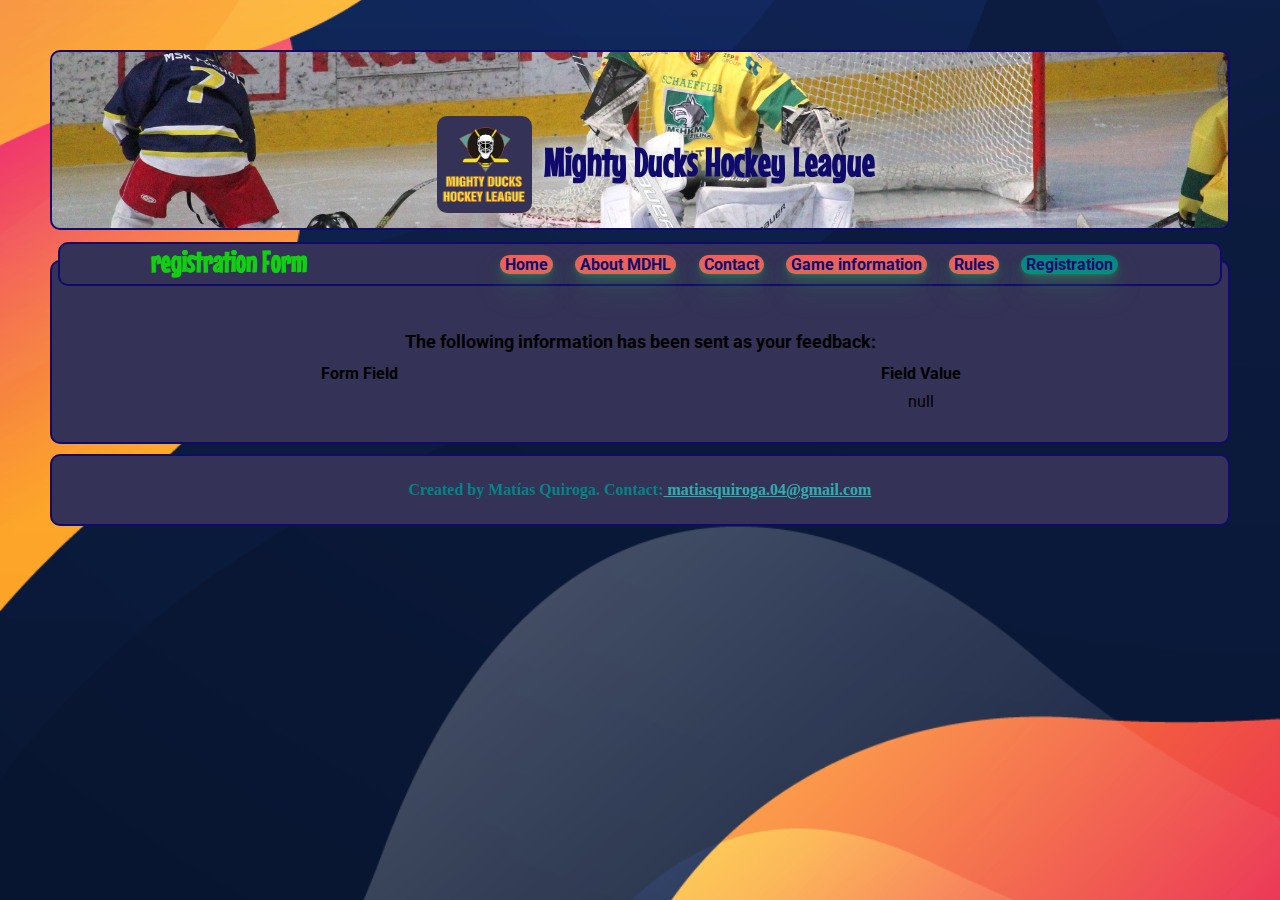
<file: server.html>
<!DOCTYPE html>
<html lang="en">

<head>
    <meta charset="UTF-8">
    <meta http-equiv="X-UA-Compatible" content="IE=edge">
    <meta name="viewport" content="width=device-width, initial-scale=1.0">
    <link rel="shortcut icon" href="/assets/icono.ico">
    <link href="/css/mdhl.css" rel="stylesheet">
    <link rel="preconnect" href="https://fonts.googleapis.com">
    <link rel="preconnect" href="https://fonts.gstatic.com" crossorigin>
    <link href="https://fonts.googleapis.com/css2?family=Mouse+Memoirs&family=Roboto:ital,wght@1,300;1,400&display=swap"
        rel="stylesheet">
    <title>MDHL</title>
</head>

<body>
    <header>
        <div class="container">
            <div>
                <h1>Mighty Ducks Hockey League</h1>
            </div>

            <a href="#" class="logo__container">
                <img class="logo" src="assets/LogoMightyducks-01.png" alt="logo">

            </a>

        </div>

        <div class="title">
            <nav>
                <button class="btn">
                    <a class="link" href="index.html">Home</a>
                </button>
                <button class="btn">
                    <a class="link" href="about.html">About MDHL</a>
                </button>
                <button class="btn">
                    <a class="link" href="contact.html">Contact</a>
                </button>
                <button class="btn">
                    <a class="link" href="game.html">Game information</a>
                </button>
                <button class="btn">
                    <a class="link" href="rules.html">Rules</a>
                </button>
                <button class="btn btn__active">
                    <a class="link" href="form.html">Registration</a>
                </button>
            </nav>
            <h2>registration Form</h2>
        </div>

    </header>





    <main>

        <section>
            <p align=center>&nbsp;</p>
            <h1 align=center><font size="+1">The following information has been sent as your
              feedback:</font></h1>
            
            <table border="1" align=center width="226">
              <tr>
                <th align="center">Form Field</th>
                <th align="center">Field Value</th>
              </tr>
            
    <script language="javascript">
        var args = location.search.substr(1).split('&');
        for (var i = 0; i < args.length; ++i) {
          var parts = args[i].split('=');
          if (parts != null) {
            var field = parts[0];
            var value = parts[1];
            if (value == null) {
              value = "null"
            }
            else {
              value = '"' + unescape(value.replace(/\+/g, ' ')) + '"';
            }
        
            document.writeln('<tr><td align="center">' + field + '</td>');
            document.writeln('<td align="center">' + value + '</td></tr>');
          }
        }
        </script>
            <noscript>
            <tr><td>
            <p>You need to turn on Javascript in your browser.</p>
            
            <p>In Microsoft Internet Explorer 4 or greater:</p>
            <ul>
            <li>From the "Tools" menu (in IE 4, it's the "View" menu), select "Internet Options".</li>
            <li>Click on the "Security" tab.</li>
            <li>Click on the "Custom Level" button. (In IE 4, select "Custom"
            and then click on "Settings...".)</li>
            <li>Under "Active scripting" make sure "Enable" is selected.</li>
            </ul>
            
            <p>In Netscape version 4 or greater:</p>
            <ul>
            <li>From the <b>Edit</b> menu, select <b>Preferences</b>.</li>
            <li>In the <b>Category</b> list on the left, click on the word "Advanced".</li>
            <li>In the panel on the right, make sure "Enable JavaScript" is checked.</li>
            <li>Click the <b>OK</b> button.</li>
            </ul>
            
            </td></tr>
            </noscript>
            
            </table>
        </section>
 
            

    </main>

        

    <footer>

        <div>
            <h4>Created by Matías Quiroga. Contact:<a href="mailto:matiasquiroga.04@gmail.com">
                    matiasquiroga.04@gmail.com</a>
            </h4>
        </div>
    </footer>

</body>

</html>
</file>
<file: css/mdhl.css>
*:not(dd) {
    margin: 0;
    padding: 0;
    box-sizing: border-box;
}

:root {
    --lines1: #110A6D;
    --lines2: #0FD10F;
    --lines3: #FEED00;
    --bg1: #353257;
    --bg2: #008484;
    --bg3: #C89A00;
    --textColor1: #2CAEAE;
    --textColor2: #9375a1;
    --textColor3: #FF5959;
    --font-family1: 'Mouse Memoirs', sans-serif;
    --font-family2: 'Roboto', sans-serif;
    font-size: 20px;
}

body {
    padding: 2rem;
    background-image: url(/assets/fondo1.jpg);
    background-size: cover;
    background-repeat: no-repeat;
    background-position: center;
}

/*------------------HEADER-------------------------------*/
header {
    display: flex;
    background-image: url(/assets/image2.jpg);
    background-size: cover;
    background-position: center;
    color: var(--textColor1);
    border-radius: 0.5rem;
    margin: 0.5rem;
    height: 20vh;
    flex-direction: column;
    justify-content: space-around;
    border: var(--lines1) solid 0.1rem;

}

.container {
    height: 16vh;
    display: flex;
    justify-content: center;
    align-items: center;
    margin-top: 1rem;
}

.logo__container {
    order: 1;
    width: 8%;
    margin: 1rem;
    transform: translate(0.5rem, 1.2rem);
    cursor: none;

}

.logo {
    background-color: var(--bg1);
    width: 100%;
    border-radius: 0.5rem;

}

.container>div {
    order: 2;
    color: var(--lines1);
    font-family: var(--font-family1);
    transform: translate(2px, 18px);
}


.container h1 {
    filter: drop-shadow(0 0 0.3rem #dee1d8);
    font-family: var(--font-family1);
    font-size: 2rem;
}




nav {
    order: 3;
    background-color: var(--secondaryColor);
    height: 2rem;
    width: 50vw;
    display: flex;
    align-items: center;
    justify-content: space-around;
    border-radius: 0.5rem;

}

.btn {
    background-color: var(--textColor3);
    border-radius: 100px;
    box-shadow: rgba(44, 187, 99, .2) 0 -25px 18px -14px inset, rgba(44, 187, 99, .15) 0 1px 2px, rgba(44, 187, 99, .15) 0 2px 4px, rgba(44, 187, 99, .15) 0 4px 8px, rgba(44, 187, 99, .15) 0 8px 16px, rgba(44, 187, 99, .15) 0 16px 32px;
    cursor: pointer;
    display: inline-block;
    font-family: CerebriSans-Regular, -apple-system, system-ui, Roboto, sans-serif;
    text-align: center;
    text-decoration: none;
    transition: all 250ms;
    border: 0;
    user-select: none;
    -webkit-user-select: none;
    touch-action: manipulation;
}

.btn:hover {
    box-shadow: rgba(44, 187, 99, .35) 0 -25px 18px -14px inset, rgba(44, 187, 99, .25) 0 1px 2px, rgba(44, 187, 99, .25) 0 2px 4px, rgba(44, 187, 99, .25) 0 4px 8px, rgba(44, 187, 99, .25) 0 8px 16px, rgba(44, 187, 99, .25) 0 16px 32px;
    transform: scale(1.05) rotate(-1deg);
}

.btn__active {
    background-color: var(--bg2);
    color: var(--textColor3);
}

/*-------------Link-------------*/
.link {
    color: var(--lines1);
    text-decoration: none;
    font-family: var(--font-family2);
    font-size: 0.8rem;
    font-weight: bold;
    margin: 0.25rem;
}

.link:hover {
    color: var(--lines3);
}


/*-------------Title-------------*/

.title {
    display: flex;
    background-color: var(--bg1);
    font-family: var(--font-family1);
    color: var(--lines2);
    border-radius: 0.5rem;
    border: var(--lines1) solid 0.1rem;
    margin: 0.5rem;
    width: 99%;
    border-radius: 0.5rem;
    text-align: center;
    transform: translate(-4px, 18px);
    justify-content: space-around;
}

/*------------------MAIN-------------------------------*/
main {
    display: flex;
    flex-direction: column;
    padding: 1rem;
    margin: 1.5rem 0.5rem 0.5rem 0.5rem;
    background-color: var(--bg1);
    border-radius: 0.5rem;
    border: var(--lines1) solid 0.1rem;
    flex-wrap: wrap;
    align-content: center;
    align-items: center;
}



article {
    width: 80vh;
    background-color: var(--textColor3);
    border-radius: 10px;
    color: var(--bg1);
    padding: 0.25rem;
    margin: 0.25rem;
    box-shadow: 0.25rem 0.25rem rgba(162, 135, 184, 0.511);
}

article p {
    font-size: 0.7rem;
}

article h4>a {
    color: var(--lines1);
}

article div {
    padding: 0.25rem;
    margin: 0.25rem;
}

/*-------------------------------table------------------------*/
table {
    table-layout: fixed;
    width: 100%;
    border-collapse: collapse;
    border: var(--bg1) solid 0.1rem;
}

thead th:nth-child(1) {
    width: 15%;
}

thead th:nth-child(2) {
    width: 10%;
}

thead th:nth-child(3) {
    width: 50%;
}

thead th:nth-child(4) {
    width: 10%;
}

.location {
    display: flex;
    flex-direction: column;
    align-items: center;
}

th,
td {
    font-size: 0.8rem;
    padding: 0.2rem;
    text-align: center;
}

.game2 {
    padding: 0.5rem;
    display: flex;
    align-items: flex-start;
    flex-direction: column;
    justify-content: center;
}

iframe {
    width: 300px;
    height: 200px;
    border: var(--bg1) solid 2px;
}

section {
    display: flex;
    flex-direction: column;
    flex-wrap: wrap;
    align-content: space-around;
    font-family: var(--font-family2);
    background-color: var(--primaryColor);
    margin: 0.25rem;
    border-radius: 0.5rem;
}

.game {

    width: 98%;
}

.game article {
    width: 100%;
}

/*------------------form------------------------*/
.form__container {
    border: var(--bg1) solid 2px;
    border-radius: 0.25rem;
    margin: 0.5rem;
    padding: 0.5rem;
    display: flex;
    flex-wrap: wrap;
    justify-content: space-between;
    flex-direction: column;
}


.form__article {
    width: auto;
}

label {
    padding: 0.2rem;
}

.box {
    width: 30%;
}

fieldset {
    width: 70%;
    padding: 0.25rem;
}

.btn__submit {
    color: var(--lines2);
    width: 20%;
    margin: 0.5rem;
    background-color: var(--bg1);
    font-size: 0.8rem;
    font-weight: bolder;
}

/*--------------------aside-----------------------*/
aside {
    width: 30%;
    background-color: var(--primaryColor);
    padding: 5px;
    margin: 5px;
    border-radius: 10px;

}

.aside_img {
    object-fit: scale-down;
    width: 100%;
    border-radius: 0.5rem;
    box-shadow: 0.25rem 0.25rem rgba(162, 135, 184, 0.511);
}

/*------------------FOOTER-------------------------------*/
footer {
    background-color: var(--bg1);
    height: 8vh;
    display: flex;
    align-items: center;
    justify-content: space-around;
    border-radius: 0.5rem;
    margin: 0.5rem;
    border: var(--lines1) solid 0.1rem;
    color: var(--bg2);
    font-size: 0.8rem;
}

h4>a {
    color: var(--textColor1);
}


/*----------------media querys------------------------*/
@media (max-width: 1024px) {
    nav {
        width: 70vw;
        padding: 0.3rem;
        
    }
}

@media (max-width: 768px) {

    body {
        padding: 0.5rem;
    }

    iframe {
        width: 200px;
        height: 100px;
    }

    main {
        padding: 0.5rem;
        margin: 0;
    }

    section {
        margin-top: 0.6rem;
    }

    .logo__container {
        width: 10%;
    }

    .link {
        font-size: 0.5rem;
    }

    h2 {
        font-size: 1rem;
    }

    article {
        width: 100%;
    }

    thead th:nth-child(1) {
        width: 20%;
    }

    thead th:nth-child(2) {
        width: 10%;
    }

    thead th:nth-child(3) {
        width: 45%;
    }

    thead th:nth-child(4) {
        width: 10%;
    }

    th,
    td {
        font-size: 0.5rem;
    }

}

@media (max-width: 500px) {



    body {
        padding: 0.01rem;
    }

    section {
        margin-top: 1rem;
    }

    nav {
        width: 70vw;
        padding: 0.3rem;
        flex-wrap: wrap
    }

    .container h1 {
        font-size: 1.5rem;
    }

    .title {
        flex-direction: column;
        align-items: center
    }

    .logo__container {
        width: 15%;
    }

    .link {
        font-size: 0.5rem;
    }

    h2 {
        font-size: 0.8rem;
    }

    iframe {
        width: 100px;
        height: 50px;
    }

    thead th:nth-child(1) {
        width: 20%;
    }

    thead th:nth-child(2) {
        width: 10%;
    }

    thead th:nth-child(3) {
        width: 45%;
    }

    thead th:nth-child(4) {
        width: 10%;
    }

    th,
    td {
        font-size: 0.4rem;
    }
}
</file>
